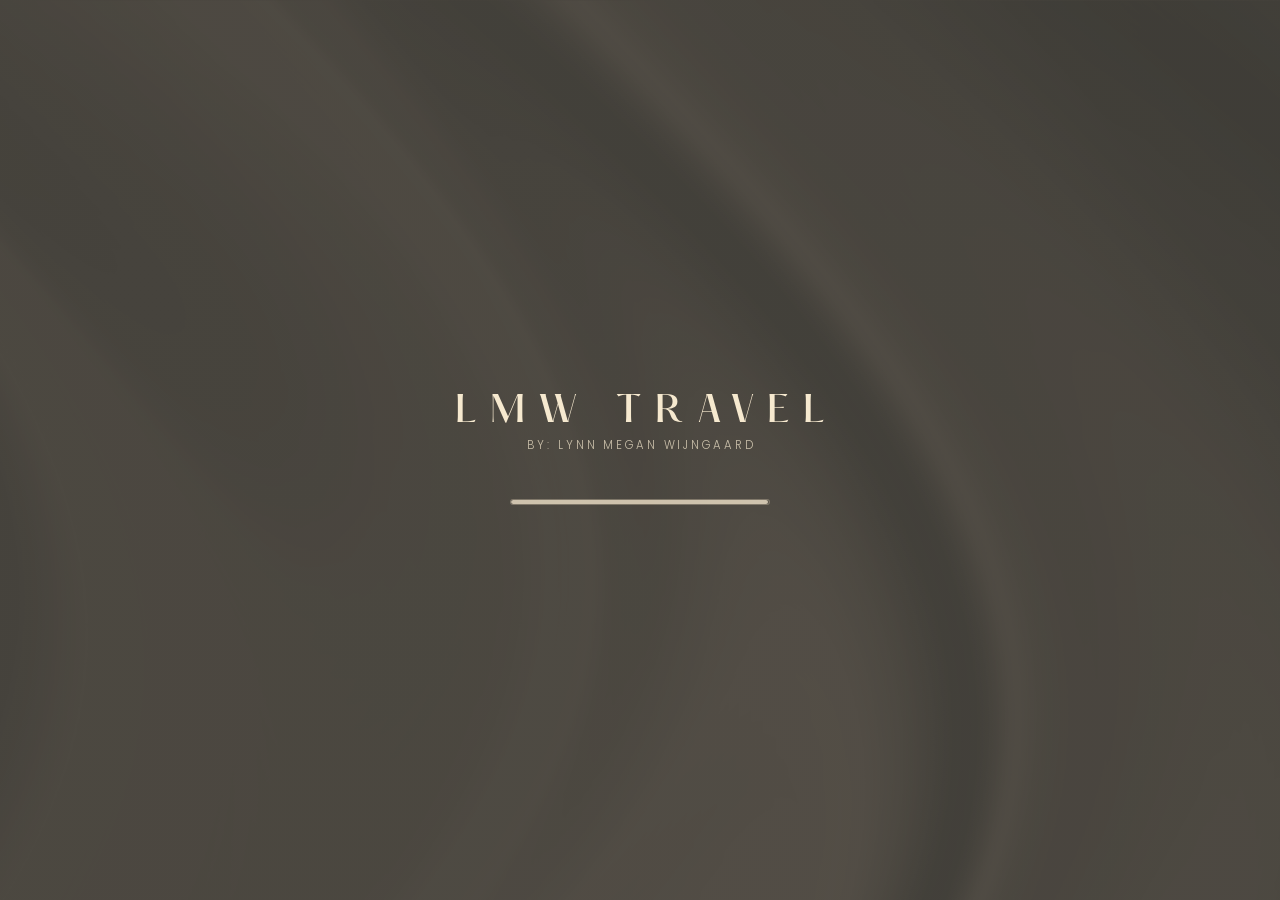
<file: index.html>
<!DOCTYPE html>
<html lang="en">
<head>
  <meta charset="UTF-8">
  <meta name="viewport" content="width=device-width, initial-scale=1.0, viewport-fit=cover">
  <meta name="description" content="Private luxury travel advisor in Portugal and the Algarve, Vale do Lobo, Quinta do Lago, Vilamoura, Portimão, Albufeira. English, Dutch and German clients welcome." data-i18n-attr="content:meta.index.description">
  <title data-i18n="meta.index.title">LMW Travel | Luxury travel agent, Algarve &amp; Portugal</title>

  <!-- Favicons -->
  <link rel="icon" type="image/png" sizes="32x32" href="assets/icons/favicon-32.png">
  <link rel="icon" type="image/png" sizes="16x16" href="assets/icons/favicon-16.png">
  <link rel="apple-touch-icon" sizes="180x180" href="assets/icons/apple-touch-icon.png">

  <!-- Social preview (Open Graph / Twitter) -->
  <meta property="og:site_name" content="LMW Travel">
  <meta property="og:locale" content="en_GB">
  <meta property="og:locale:alternate" content="de_DE">
  <meta property="og:locale:alternate" content="nl_NL">
  <meta property="og:type" content="website">
  <meta property="og:title" content="LMW Travel | Luxury travel agent, Algarve &amp; Portugal" data-i18n-attr="content:meta.index.title">
  <meta property="og:description" content="Private luxury travel advisor in Portugal and the Algarve, Vale do Lobo, Quinta do Lago, Vilamoura, Portimão, Albufeira. English, Dutch and German clients welcome." data-i18n-attr="content:meta.index.description">
  <meta property="og:url" content="https://lmwtravel.com/">
  <meta property="og:image" content="https://lmwtravel.com/assets/icons/og-image.png">
  <meta property="og:image:width" content="1200">
  <meta property="og:image:height" content="630">
  <meta name="twitter:card" content="summary_large_image">
  <meta name="twitter:title" content="LMW Travel | Luxury travel agent, Algarve &amp; Portugal" data-i18n-attr="content:meta.index.title">
  <meta name="twitter:description" content="Private luxury travel advisor in Portugal and the Algarve, Vale do Lobo, Quinta do Lago, Vilamoura, Portimão, Albufeira. English, Dutch and German clients welcome." data-i18n-attr="content:meta.index.description">
  <meta name="twitter:image" content="https://lmwtravel.com/assets/icons/og-image.png">
  <link rel="canonical" href="https://lmwtravel.com/">
  <link rel="alternate" hreflang="en" href="https://lmwtravel.com/">
  <link rel="alternate" hreflang="en-GB" href="https://lmwtravel.com/">
  <link rel="alternate" hreflang="de" href="https://lmwtravel.com/">
  <link rel="alternate" hreflang="nl" href="https://lmwtravel.com/">
  <link rel="alternate" hreflang="x-default" href="https://lmwtravel.com/">

  <script type="application/ld+json">
  {"@context":"https://schema.org","@graph":[{"@type":"TravelAgency","@id":"https://lmwtravel.com/#travelagency","name":"LMW Travel","url":"https://lmwtravel.com/","email":"lynn@lmwtravel.com","telephone":"+351913564962","logo":"https://lmwtravel.com/assets/icons/android-chrome-512.png","image":"https://lmwtravel.com/assets/icons/og-image.png","description":"Private luxury travel advisor and travel agent serving Portugal, the Algarve, and international clients in English, Dutch, and German.","address":{"@type":"PostalAddress","addressCountry":"PT","addressRegion":"Faro","addressLocality":"Algarve"},"areaServed":[{"@type":"AdministrativeArea","name":"Algarve"},{"@type":"Country","name":"Portugal"},{"@type":"City","name":"Vale do Lobo"},{"@type":"City","name":"Quinta do Lago"},{"@type":"City","name":"Vilamoura"},{"@type":"City","name":"Quarteira"},{"@type":"City","name":"Albufeira"},{"@type":"City","name":"Portimão"},{"@type":"City","name":"Lagos"}],"sameAs":["https://www.instagram.com/lynn_lmwtravel/","https://www.linkedin.com/in/lynn-megan-wijngaard-82597711a/"]},{"@type":"WebSite","@id":"https://lmwtravel.com/#website","url":"https://lmwtravel.com/","name":"LMW Travel","publisher":{"@id":"https://lmwtravel.com/#travelagency"},"inLanguage":["en-GB","de","nl"]}]}
  </script>

  <!-- Stylesheets (order matters) -->
  <link rel="stylesheet" href="css/reset.css">
  <link rel="stylesheet" href="css/variables.css">
  <link rel="stylesheet" href="css/typography.css">
  <link rel="stylesheet" href="css/animations.css">
  <link rel="stylesheet" href="css/loader.css">
  <link rel="stylesheet" href="css/header.css">
  <link rel="stylesheet" href="css/nav-overlay.css">
  <link rel="stylesheet" href="css/hero.css">
  <link rel="stylesheet" href="css/explore.css">

  <!-- Preconnect for Google Fonts performance -->
  <link rel="preconnect" href="https://fonts.googleapis.com">
  <link rel="preconnect" href="https://fonts.gstatic.com" crossorigin>

  <!-- Fallback: show hero + header immediately and hide loader if JS is disabled -->
  <noscript><style>.hero{opacity:1!important}.header{visibility:visible!important}.loader{display:none!important}body[data-explore-default-open] .explore-gallery{opacity:1!important;visibility:visible!important;pointer-events:auto!important;transform:none!important}body[data-explore-default-open].explore-active .explore-card{opacity:1!important;transform:none!important}body[data-explore-default-open] .explore-gallery__indicators,body[data-explore-default-open] .explore-gallery__tagline,body[data-explore-default-open] .explore-gallery__socials{opacity:1!important;transform:none!important}.header__notch-wrap,.header__contact,.header__notch,.hamburger{opacity:1!important;transform:none!important;animation:none!important}</style></noscript>

  <script src="js/i18n.js" defer></script>
</head>
<body class="explore-active" data-explore-default-open>

  <!-- Full-viewport backdrop: same image as explore; stays fixed while loader UI exits and gallery enters -->
  <div class="page-backdrop" aria-hidden="true"></div>

  <!-- ======== Loading Screen ======== -->
  <div class="loader" id="loader" aria-live="polite" aria-label="Loading" data-i18n-attr="aria-label:a11y.loading">
    <div class="loader__curtain">
      <div class="loader__content">
        <span class="loader__title" data-i18n="common.brand">LMW Travel</span>
        <span class="loader__subtitle" data-i18n="common.byLine">By: Lynn Megan Wijngaard</span>
        <div class="loader__bar-wrap">
          <div class="loader__bar-fill" id="loader-bar"></div>
        </div>
      </div>
    </div>
  </div>

  <!-- ======== Header ======== -->
  <header class="header" role="banner">

    <!-- SVG continuous notch outline (drawn by JS) -->
    <div class="header__notch-wrap" aria-hidden="true">
      <svg class="header__notch-svg" preserveAspectRatio="none" xmlns="http://www.w3.org/2000/svg">
        <path class="header__notch-path"/>
      </svg>
    </div>

    <div class="header__notch-center">
      <a href="#" class="header__notch" data-open-explore aria-label="LMW Travel, home" data-i18n-attr="aria-label:a11y.home">
        <span class="header__notch-label">LMW TRAVEL</span>
      </a>
    </div>

    <!-- Top bar: flex row — left | right (logo centered via header__notch-center) -->
    <div class="header__bar">

      <a href="contact.html" class="header__contact" aria-label="Get in touch with Lynn" data-i18n-attr="aria-label:nav.getInTouch">
        <svg class="header__contact-icon" aria-hidden="true" viewBox="0 0 24 24" fill="none" stroke="currentColor" stroke-width="1.5" stroke-linecap="round" stroke-linejoin="round">
          <rect x="2" y="4" width="20" height="16" rx="2"/>
          <path d="M22 4L12 13 2 4"/>
        </svg>
        <span class="header__contact-label" data-i18n="nav.contact">Contact</span>
      </a>

      <button
        class="hamburger"
        type="button"
        aria-label="Open navigation"
        aria-expanded="false"
        aria-controls="nav-overlay"
        data-i18n-attr="aria-label:a11y.openNav"
      >
        <span class="hamburger__line" aria-hidden="true"></span>
        <span class="hamburger__line" aria-hidden="true"></span>
      </button>

    </div>

  </header>

  <!-- ======== Navigation Overlay ======== -->
  <div class="nav-overlay" id="nav-overlay" hidden role="dialog" aria-modal="true" aria-label="Navigation menu" data-i18n-attr="aria-label:a11y.navDialog">

    <!-- Left Panel — contact info -->
    <div class="nav-overlay__panel nav-overlay__panel--left">
      <div class="nav-overlay__inner">
        <div class="nav-overlay__brand-block">
          <span class="nav-overlay__logo-title" data-i18n="common.brand">LMW Travel</span>
          <span class="nav-overlay__logo-subtitle" data-i18n="common.byLine">By: Lynn Megan Wijngaard</span>
        </div>
        <div class="nav-overlay__contact-block">
          <h3 class="nav-overlay__contact-heading" data-i18n="nav.getInTouchHeading">Get in Touch</h3>
          <p class="nav-overlay__contact-name">Lynn Megan Wijngaard</p>
          <a href="mailto:lynn@lmwtravel.com" class="nav-overlay__contact-link">lynn@lmwtravel.com</a>
          <a href="tel:+351913564962" class="nav-overlay__contact-link">+351 913 564 962</a>
        </div>
        <div class="nav-overlay__social-block">
          <a href="https://www.instagram.com/lynn_lmwtravel/" target="_blank" rel="noopener noreferrer" class="nav-overlay__social-link" aria-label="Instagram" data-i18n="social.instagram" data-i18n-attr="aria-label:social.instagram">Instagram</a>
          <a href="https://www.linkedin.com/in/lynn-megan-wijngaard-82597711a/" target="_blank" rel="noopener noreferrer" class="nav-overlay__social-link" aria-label="LinkedIn" data-i18n="social.linkedin" data-i18n-attr="aria-label:social.linkedin">LinkedIn</a>
          <a href="https://wa.me/351913564962?text=Hi%20Lynn%2C%20I%E2%80%99d%20love%20some%20help%20planning%20my%20next%20trip%20%E2%80%94%20looking%20forward%20to%20hearing%20from%20you!" target="_blank" rel="noopener noreferrer" class="nav-overlay__social-link" aria-label="WhatsApp" data-i18n="social.whatsapp" data-i18n-attr="aria-label:social.whatsapp">WhatsApp</a>
        </div>
      </div>
    </div>

    <!-- Center — photo of Lynn (hover swap via JS) -->
    <div class="nav-overlay__photo">
      <img src="assets/images/lynn photo for off canvas menu.jpg" alt="LMW Travel" class="nav-overlay__photo-img nav-overlay__photo-img--active" data-index="0" loading="lazy" decoding="async" data-i18n-attr="alt:common.brand" />
      <img src="assets/images/what i do photo.jpg" alt="What I Do" class="nav-overlay__photo-img" data-index="1" loading="lazy" decoding="async" data-i18n-attr="alt:nav.whatIDo" />
      <img src="assets/images/benefits.jpg" alt="Benefits & Partnerships" class="nav-overlay__photo-img" data-index="2" loading="lazy" decoding="async" data-i18n-attr="alt:nav.benefits" />
      <img src="assets/images/Lynn about me photo.jpg" alt="About Me" class="nav-overlay__photo-img" data-index="3" loading="lazy" decoding="async" data-i18n-attr="alt:nav.about" />
      <img src="assets/images/contact photo.jpg" alt="Contact" class="nav-overlay__photo-img" data-index="4" loading="lazy" decoding="async" data-i18n-attr="alt:nav.contact" />
    </div>

    <!-- Right Panel — navigation + language -->
    <div class="nav-overlay__panel nav-overlay__panel--right">
      <div class="nav-overlay__inner">
        <div class="nav-overlay__brand-block nav-overlay__brand-block--mobile">
          <span class="nav-overlay__logo-title" data-i18n="common.brand">LMW Travel</span>
          <span class="nav-overlay__logo-subtitle" data-i18n="common.byLine">By: Lynn Megan Wijngaard</span>
        </div>
        <nav class="nav-overlay__list" role="navigation" aria-label="Main navigation">
          <a href="about.html" class="nav-overlay__link" data-photo="3" data-i18n="nav.about">About Me</a>
          <a href="whatido.html" class="nav-overlay__link" data-photo="1" data-i18n="nav.whatIDo">What I Do</a>
          <a href="benefits.html" class="nav-overlay__link" data-photo="2" data-i18n="nav.benefits">Benefits &amp; Partnerships</a>
          <a href="contact.html" class="nav-overlay__link" data-photo="4" data-i18n="nav.contact">Contact</a>
        </nav>
      </div>

      <nav class="nav-overlay__social-block nav-overlay__social-block--mobile" aria-label="Social links" data-i18n-attr="aria-label:nav.socialAria">
        <a href="https://www.linkedin.com/in/lynn-megan-wijngaard-82597711a/" target="_blank" rel="noopener noreferrer" class="nav-overlay__social-link" data-i18n="social.linkedin" data-i18n-attr="aria-label:social.linkedin">LinkedIn</a>
        <a href="https://wa.me/351913564962?text=Hi%20Lynn%2C%20I%E2%80%99d%20love%20some%20help%20planning%20my%20next%20trip%20%E2%80%94%20looking%20forward%20to%20hearing%20from%20you!" target="_blank" rel="noopener noreferrer" class="nav-overlay__social-link" data-i18n="social.whatsapp" data-i18n-attr="aria-label:social.whatsapp">WhatsApp</a>
        <a href="https://www.instagram.com/lynn_lmwtravel/" target="_blank" rel="noopener noreferrer" class="nav-overlay__social-link" data-i18n="social.instagram" data-i18n-attr="aria-label:social.instagram">Instagram</a>
      </nav>

      <div class="nav-overlay__lang">
        <button class="nav-overlay__lang-btn nav-overlay__lang-btn--active" data-lang="en">EN</button>
        <button class="nav-overlay__lang-btn" data-lang="de">DE</button>
        <button class="nav-overlay__lang-btn" data-lang="nl">NL</button>
      </div>
    </div>

  </div>

  <!-- ======== Explore Gallery ======== -->
  <div class="explore-gallery" id="explore-gallery" aria-label="Explore our services" data-i18n-attr="aria-label:index.exploreGallery.aria">
    <div class="explore-gallery__center">

      <div class="explore-gallery__track" id="explore-track">

        <!-- Card 1 — About Me -->
        <article class="explore-card" data-card="about">
          <div class="explore-card__body">
            <div class="explore-card__image" style="background-image: url('assets/images/Lynn about me photo.jpg')"></div>
            <div class="explore-card__overlay"></div>
            <span class="explore-card__index">01</span>
            <div class="explore-card__content">
              <h3 class="explore-card__title" data-i18n="index.explore.card.about">About Me</h3>
              <div class="explore-card__line"></div>
              <button class="explore-card__btn" type="button" data-i18n="index.explore.discover">Discover</button>
            </div>
          </div>
        </article>

        <!-- Card 2 — What I Do -->
        <article class="explore-card" data-card="services">
          <div class="explore-card__body">
            <div class="explore-card__image" style="background-image: url('assets/images/what i do photo.jpg')"></div>
            <div class="explore-card__overlay"></div>
            <span class="explore-card__index">02</span>
            <div class="explore-card__content">
              <h3 class="explore-card__title" data-i18n="index.explore.card.whatido">What I Do</h3>
              <div class="explore-card__line"></div>
              <button class="explore-card__btn" type="button" data-i18n="index.explore.discover">Discover</button>
            </div>
          </div>
        </article>

        <!-- Card 3 — Benefits & Partnerships -->
        <article class="explore-card" data-card="benefits">
          <div class="explore-card__body">
            <div class="explore-card__image" style="background-image: url('assets/images/benefits.jpg')"></div>
            <div class="explore-card__overlay"></div>
            <span class="explore-card__index">03</span>
            <div class="explore-card__content">
              <h3 class="explore-card__title" data-i18n="index.explore.card.benefits">Benefits &amp; Partnerships</h3>
              <div class="explore-card__line"></div>
              <button class="explore-card__btn" type="button" data-i18n="index.explore.discover">Discover</button>
            </div>
          </div>
        </article>

        <!-- Card 4 — Contact -->
        <article class="explore-card" data-card="contact">
          <div class="explore-card__body">
            <div class="explore-card__image" style="background-image: url('assets/images/contact photo.jpg')"></div>
            <div class="explore-card__overlay"></div>
            <span class="explore-card__index">04</span>
            <div class="explore-card__content">
              <h3 class="explore-card__title" data-i18n="index.explore.card.contact">Contact</h3>
              <div class="explore-card__line"></div>
              <button class="explore-card__btn" type="button" data-i18n="index.explore.discover">Discover</button>
            </div>
          </div>
        </article>

      </div>

      <div class="explore-gallery__indicators" id="explore-indicators" aria-hidden="true">
        <span class="explore-gallery__indicator explore-gallery__indicator--active"></span>
        <span class="explore-gallery__indicator"></span>
        <span class="explore-gallery__indicator"></span>
        <span class="explore-gallery__indicator"></span>
      </div>

    </div>

    <div class="explore-gallery__footer">
      <p class="explore-gallery__tagline" data-i18n="index.explore.tagline">Your Luxury Travel Advisor</p>

      <nav class="explore-gallery__socials" aria-label="Social links" data-i18n-attr="aria-label:index.explore.socialsAria">
        <a href="https://www.linkedin.com/in/lynn-megan-wijngaard-82597711a/" target="_blank" rel="noopener noreferrer" class="explore-gallery__social-link" data-i18n="social.linkedin">LinkedIn</a>
        <span class="explore-gallery__social-sep" aria-hidden="true">·</span>
        <a href="https://wa.me/351913564962?text=Hi%20Lynn%2C%20I%E2%80%99d%20love%20some%20help%20planning%20my%20next%20trip%20%E2%80%94%20looking%20forward%20to%20hearing%20from%20you!" target="_blank" rel="noopener noreferrer" class="explore-gallery__social-link" data-i18n="social.whatsapp">WhatsApp</a>
        <span class="explore-gallery__social-sep" aria-hidden="true">·</span>
        <a href="https://www.instagram.com/lynn_lmwtravel/" target="_blank" rel="noopener noreferrer" class="explore-gallery__social-link" data-i18n="social.instagram">Instagram</a>
      </nav>
    </div>
  </div>

  <!-- ======== Main Content ======== -->
  <main></main>

  <!-- Scripts (deferred) -->
  <script src="js/loader.js"></script>
  <script src="js/nav.js" defer></script>
  <script src="js/explore.js" defer></script>

</body>
</html>
</file>
<file: css/variables.css>
/* ==========================================================================
   LMW Travel — CSS Custom Properties
   ========================================================================== */

:root {
  /* ---- Colors ---- */
  --color-stone: #726959;
  --color-cream: #f6e9cf;
  --color-ink: #1a1713;

  /* Stone glazes */
  --color-stone-55: rgba(114, 105, 89, 0.55);
  --color-stone-65: rgba(114, 105, 89, 0.65);
  --color-stone-75: rgba(114, 105, 89, 0.75);
  --color-stone-30: rgba(114, 105, 89, 0.3);
  --color-stone-35: rgba(114, 105, 89, 0.35);

  /* Cream UI */
  --color-cream-75: rgba(246, 233, 207, 0.75);
  --color-cream-72: rgba(246, 233, 207, 0.72);
  --color-cream-40: rgba(246, 233, 207, 0.4);
  --color-cream-20: rgba(246, 233, 207, 0.2);
  --color-cream-12: rgba(246, 233, 207, 0.12);

  /* Ink overlays */
  --color-ink-55: rgba(26, 23, 19, 0.55);
  --color-ink-72: rgba(26, 23, 19, 0.72);
  --color-ink-97: rgba(26, 23, 19, 0.97);

  /* ---- Typography ---- */
  --font-display: 'Cormorant Garamond', serif;
  --font-brand: 'PP Hatton', 'Cormorant Garamond', serif;
  --font-ui: 'Jost', sans-serif;

  --text-hero: clamp(3.2rem, 9vw, 8rem);
  --text-sub: clamp(0.85rem, 2vw, 1.1rem);
  --text-nav: clamp(0.7rem, 1.5vw, 0.85rem);
  --text-caption: clamp(0.65rem, 1.2vw, 0.75rem);

  --tracking-display: 0.02em;
  --tracking-wide: 0.18em;
  --tracking-ultra: 0.3em;

  /* ---- Spacing ---- */
  --space-xs: 0.5rem;
  --space-sm: 1rem;
  --space-md: 1.5rem;
  --space-lg: 2.5rem;
  --space-xl: 4rem;
  --space-2xl: 6rem;

  --header-height: 70px;
  --header-height-mobile: 56px;

  --notch-width: 240px;
  --notch-width-mobile: 175px;
  --notch-height: 64px;
  --notch-height-mobile: 52px;

  --rail-weight: 5px;

  --btn-height: 34px;
  --btn-height-desktop: 38px;

  --btn-radius: 6px;
  --btn-bg: rgba(114, 105, 89, 0.3);
  --btn-bg-hover: rgba(114, 105, 89, 0.5);
  --btn-border: rgba(246, 233, 207, 0.25);

  /* ---- Easings ---- */
  --ease-luxury: cubic-bezier(0.25, 0.46, 0.45, 0.94);
  --ease-entrance: cubic-bezier(0.16, 1, 0.3, 1);
  --ease-exit: cubic-bezier(0.55, 0, 1, 0.45);

  /* ---- Durations ---- */
  --dur-fast: 0.25s;
  --dur-mid: 0.5s;
  --dur-slow: 0.9s;
  --dur-cinematic: 1.4s;

  /* ---- Staggered Hero Entrance Delays ---- */
  --delay-line1: 0.8s;
  --delay-line2: 1.1s;
  --delay-cta: 1.8s;

  /* Breakpoints (documented; media queries cannot reliably use var()) */
  --bp-tablet: 768px;
  --bp-desktop: 1024px;
  --bp-wide: 1440px;
}
</file>
<file: css/typography.css>
/* ==========================================================================
   LMW Travel — Typography: Font Imports & Type Scale
   ========================================================================== */

@import url('https://fonts.googleapis.com/css2?family=Jost:wght@300;400&family=Poppins:wght@300;400&display=swap');

@font-face {
  font-family: 'PP Hatton';
  src: url('../assets/fonts/pp-hatton-medium-500.otf') format('opentype');
  font-weight: 500;
  font-style: normal;
  font-display: swap;
}

body {
  font-family: var(--font-ui);
  font-weight: 300;
  color: var(--color-cream);
}

.t-display {
  font-family: var(--font-display);
  font-style: italic;
  font-weight: 400;
  letter-spacing: var(--tracking-display);
}

.t-ui {
  font-family: var(--font-ui);
  font-weight: 300;
  text-transform: uppercase;
  letter-spacing: var(--tracking-ultra);
}

.t-caption {
  font-family: var(--font-ui);
  font-weight: 300;
  font-size: var(--text-caption);
  text-transform: uppercase;
  letter-spacing: var(--tracking-ultra);
}
</file>
<file: css/animations.css>
/* ==========================================================================
   LMW Travel — Keyframes, Transitions, Entrance Animations
   ========================================================================== */

/* ---- Ken Burns — slow breathing scale ---- */

@keyframes kenBurns {
  0% {
    transform: scale(1);
  }
  100% {
    transform: scale(1.06);
  }
}

/* ---- Fade + Slide Up — hero text entrance ---- */

@keyframes fadeSlideUp {
  0% {
    opacity: 0;
    transform: translateX(var(--fade-x, 0)) translateY(24px);
  }
  100% {
    opacity: 1;
    transform: translateX(var(--fade-x, 0)) translateY(0);
  }
}

/* ---- Notch Drop — header notch entrance ---- */

@keyframes notchDrop {
  0% {
    opacity: 0;
    transform: translateY(-100%);
  }
  100% {
    opacity: 1;
    transform: translateY(0);
  }
}

/* ---- Fade In — generic ---- */

@keyframes fadeIn {
  0% {
    opacity: 0;
  }
  100% {
    opacity: 1;
  }
}

/* ---- Reduced Motion ---- */

@media (prefers-reduced-motion: reduce) {
  *,
  *::before,
  *::after {
    animation-duration: 0.01ms !important;
    animation-delay: 0ms !important;
    animation-iteration-count: 1 !important;
    transition-duration: 0.01ms !important;
    transition-delay: 0ms !important;
  }

  .hero {
    opacity: 1 !important;
  }

  .header {
    visibility: visible !important;
  }

  .hero__image {
    transform: scale(1) !important;
  }

  .hero__headline-line,
  .hero__cta {
    opacity: 1 !important;
    transform: none !important;
  }

  .nav-overlay__link {
    opacity: 1 !important;
    transform: none !important;
  }

  .nav-overlay__panel,
  .nav-overlay__photo {
    opacity: 1 !important;
    transform: none !important;
  }

  .header__notch {
    opacity: 1 !important;
    transform: none !important;
  }

  .hamburger,
  .header__contact {
    opacity: 1 !important;
  }

  .about-hero__image,
  .about-hero__overlay,
  .contact-hero__image,
  .contact-hero__overlay,
  .wid-hero__image,
  .wid-hero__overlay,
  .benefits-hero__image,
  .benefits-hero__overlay {
    opacity: 1 !important;
  }
}
</file>
<file: css/loader.css>
/* ==========================================================================
   LMW Travel — Loading Screen
   Full-viewport loader with branded logo, progress bar, and smooth reveal.
   ========================================================================== */

/* ---- Shared backdrop (index): continuous with explore gallery bg ---- */

.page-backdrop {
  position: fixed;
  inset: 0;
  z-index: 0;
  pointer-events: none;
  background:
    linear-gradient(
      rgba(26, 23, 19, 0.30),
      rgba(26, 23, 19, 0.30)
    ),
    url('../assets/images/background off canvas mnue 2.png');
  background-size: cover;
  background-position: center;
  background-repeat: no-repeat;
}

/* ---- Loader Shell ---- */

.loader {
  position: fixed;
  inset: 0;
  z-index: 9999;
  pointer-events: none;
}

/* ---- Curtain (centers loader UI; bg lives on .page-backdrop so it stays fixed) ---- */

.loader__curtain {
  position: absolute;
  inset: 0;
  display: flex;
  flex-direction: column;
  justify-content: center;
  align-items: center;
  background: transparent;
  overflow: hidden;
  pointer-events: auto;
}

/* ---- Centered Content ---- */

.loader__content {
  position: relative;
  z-index: 1;
  display: flex;
  flex-direction: column;
  align-items: center;
  gap: 0.6rem;
}

/* ---- Logo Title ---- */

.loader__title {
  font-family: var(--font-brand);
  font-weight: 500;
  font-size: 1.8rem;
  letter-spacing: 0.4em;
  text-indent: 0.4em;
  text-transform: uppercase;
  color: var(--color-cream);
  line-height: 1;
  white-space: nowrap;
  opacity: 0;
  transform: translateY(12px);
  animation: loaderFadeUp 0.8s var(--ease-entrance) 0.15s forwards;
}

@media (min-width: 768px) {
  .loader__title {
    font-size: 2rem;
  }
}

@media (min-width: 1024px) {
  .loader__title {
    font-size: 2.2rem;
  }
}

/* ---- Subtitle ---- */

.loader__subtitle {
  font-family: 'Poppins', sans-serif;
  font-weight: 300;
  font-size: 0.6rem;
  letter-spacing: 0.25em;
  text-indent: 0.25em;
  text-transform: uppercase;
  color: var(--color-cream-75);
  line-height: 1;
  white-space: nowrap;
  opacity: 0;
  transform: translateY(10px);
  animation: loaderFadeUp 0.8s var(--ease-entrance) 0.3s forwards;
}

@media (min-width: 768px) {
  .loader__subtitle {
    font-size: 0.65rem;
  }
}

@media (min-width: 1024px) {
  .loader__subtitle {
    font-size: 0.72rem;
  }
}

/* ---- Progress Bar Container ---- */

.loader__bar-wrap {
  position: relative;
  width: clamp(140px, 40vw, 220px);
  height: 6px;
  margin-top: 2rem;
  background: var(--btn-bg);
  border: 1px solid var(--btn-border);
  border-radius: var(--btn-radius);
  overflow: hidden;
  opacity: 0;
  animation: loaderFadeUp 0.6s var(--ease-entrance) 0.15s forwards;
}

@supports (backdrop-filter: blur(1px)) {
  .loader__bar-wrap {
    backdrop-filter: blur(12px) saturate(140%);
    -webkit-backdrop-filter: blur(12px) saturate(140%);
  }
}

@media (min-width: 768px) {
  .loader__bar-wrap {
    width: clamp(180px, 28vw, 260px);
    margin-top: 2.4rem;
  }
}

/* ---- Progress Bar Fill ---- */

.loader__bar-fill {
  position: absolute;
  top: 0;
  left: 0;
  height: 100%;
  width: 0%;
  background: var(--color-cream-75);
  border-radius: inherit;
  transition: width 0.3s var(--ease-luxury);
}

/* ---- Loader Exit Animation ---- */

.loader--leaving {
  pointer-events: none;
}

.loader--leaving .loader__content {
  animation: loaderContentLift 0.7s cubic-bezier(0.45, 0, 0.15, 1) forwards;
}

/* ---- Keyframes ---- */

@keyframes loaderFadeUp {
  0% {
    opacity: 0;
    transform: translateY(12px);
  }
  100% {
    opacity: 1;
    transform: translateY(0);
  }
}

@keyframes loaderContentLift {
  0% {
    opacity: 1;
    transform: translateY(0);
  }
  100% {
    opacity: 0;
    transform: translateY(-30px);
  }
}

/* ---- Reduced Motion ---- */

@media (prefers-reduced-motion: reduce) {
  .loader__title,
  .loader__subtitle,
  .loader__bar-wrap {
    animation: none !important;
    opacity: 1 !important;
    transform: none !important;
  }

  .loader--leaving .loader__content {
    animation-duration: 0.01ms !important;
  }

}

/* ---- Hidden state (after removal) ---- */

.loader--done {
  display: none;
}
</file>
<file: css/header.css>
/* ==========================================================================
   LMW Travel — Header
   Flex-based bar: Contact (left) | Notch (center) | Menu (right)
   Guaranteed no overlap at any viewport width (320px → 2560px+).
   ========================================================================== */

/* ---- Header Shell ---- */

.header {
  position: fixed;
  top: 0;
  left: 0;
  width: 100%;
  z-index: 200;
  pointer-events: none;
  visibility: hidden;
}

.header--ready {
  visibility: visible;
}

/* ---- Top Bar — flex row ---- */

.header__bar {
  position: relative;
  display: flex;
  align-items: flex-start;
  justify-content: space-between;
  width: 100%;
  padding: 0 var(--space-sm);
  pointer-events: none;
}

@media (min-width: 768px) {
  .header__bar {
    padding: 0 var(--space-md);
  }
}

@media (min-width: 1024px) {
  .header__bar {
    padding: 0 var(--space-xl);
  }
}

@media (min-width: 1440px) {
  .header__bar {
    padding: 0 var(--space-2xl);
  }
}

/* ---- SVG — solid top rail + notch (one filled shape) ---- */

.header__notch-wrap {
  position: fixed;
  top: 0;
  left: 0;
  width: 100%;
  height: var(--notch-height-mobile);
  pointer-events: none;
  z-index: 109;
  opacity: 0;
  animation: none;
}

/* Run only after reveal (fixes loader pages where animations finished while hidden) */
.header--ready .header__notch-wrap {
  animation: fadeIn 0.62s var(--ease-entrance) 0.06s forwards;
}

@media (min-width: 1024px) {
  .header__notch-wrap {
    height: var(--notch-height);
  }
}

.header__notch-svg {
  position: absolute;
  top: 0;
  left: 0;
  width: 100%;
  height: 100%;
  overflow: visible;
}

.header__notch-path {
  fill: var(--color-stone);
  stroke: none;
}

/* ---- Contact Button (left slot) ---- */

.header__contact {
  flex-shrink: 0;
  display: flex;
  align-items: center;
  justify-content: center;
  height: var(--btn-height);
  margin-top: calc(var(--notch-height-mobile) - var(--btn-height));
  padding: 0 0.7em;
  pointer-events: auto;
  -webkit-tap-highlight-color: transparent;
  text-decoration: none;
  background: var(--btn-bg);
  border: 1px solid var(--btn-border);
  border-radius: var(--btn-radius);
  transition: background var(--dur-fast) var(--ease-luxury),
              border-color var(--dur-fast) var(--ease-luxury);
  opacity: 0;
  animation: none;
}

.header--ready .header__contact {
  animation: fadeIn 0.72s var(--ease-entrance) 0.2s forwards;
}

@supports (backdrop-filter: blur(1px)) {
  .header__contact {
    backdrop-filter: blur(12px) saturate(140%);
    -webkit-backdrop-filter: blur(12px) saturate(140%);
  }
}

@media (min-width: 768px) {
  .header__contact {
    padding: 0 1em;
  }
}

@media (min-width: 1024px) {
  .header__contact {
    height: var(--btn-height-desktop);
    margin-top: calc(var(--notch-height) - var(--btn-height-desktop));
    padding: 0 1.3em;
  }
}

@media (hover: hover) {
  .header__contact:hover {
    background: var(--btn-bg-hover);
    border-color: rgba(246, 233, 207, 0.45);
  }
}

.header__contact-icon {
  width: 18px;
  height: 18px;
  color: var(--color-cream);
}

@media (min-width: 768px) {
  .header__contact-icon {
    display: none;
  }
}

.header__contact-label {
  font-family: var(--font-brand);
  font-weight: 500;
  font-size: 0.62rem;
  text-transform: uppercase;
  letter-spacing: 0.12em;
  text-indent: 0.12em;
  color: var(--color-cream);
  white-space: nowrap;
  line-height: 1;
  display: none;
}

@media (min-width: 768px) {
  .header__contact-label {
    display: block;
    font-size: 0.72rem;
    letter-spacing: 0.14em;
    text-indent: 0.14em;
  }
}

@media (min-width: 1024px) {
  .header__contact-label {
    font-size: 0.82rem;
  }
}

/* ---- Logo notch: full-width flex row centers the link (no translateX-50%) ----
   Horizontal centering uses flexbox on a fixed full-bleed shell so we never
   depend on transform + left:50%, which can fail on first paint in some browsers.
   ---- */

.header__notch-center {
  position: fixed;
  top: 0;
  left: 0;
  right: 0;
  width: 100%;
  height: var(--notch-height-mobile);
  display: flex;
  justify-content: center;
  align-items: flex-start;
  z-index: 110;
  pointer-events: none;
}

@media (min-width: 1024px) {
  .header__notch-center {
    height: var(--notch-height);
  }
}

.header__notch {
  position: relative;
  display: flex;
  align-items: center;
  justify-content: center;
  width: clamp(150px, 42vw, var(--notch-width-mobile));
  height: var(--notch-height-mobile);
  pointer-events: auto;
  -webkit-tap-highlight-color: transparent;
  text-decoration: none;
  background: none;
  opacity: 0;
  transform: translateY(-100%);
  animation: none;
}

.header--ready .header__notch {
  animation: notchDrop 1.05s var(--ease-entrance) 0.12s forwards;
}

@media (min-width: 1024px) {
  .header__notch {
    width: var(--notch-width);
    height: var(--notch-height);
  }
}

.header__notch-label {
  font-family: var(--font-brand);
  font-style: normal;
  font-weight: 500;
  font-size: 0.78rem;
  letter-spacing: 0.4em;
  text-indent: 0.4em;
  color: var(--color-cream);
  white-space: nowrap;
  line-height: 1;
  padding-top: var(--rail-weight);
  text-transform: uppercase;
}

@media (min-width: 768px) {
  .header__notch-label {
    font-size: 0.85rem;
  }
}

@media (min-width: 1024px) {
  .header__notch-label {
    font-size: 1.05rem;
  }
}

/* ---- Menu Button (right slot) ---- */

.hamburger {
  flex-shrink: 0;
  display: flex;
  flex-direction: column;
  align-items: center;
  justify-content: center;
  gap: 5px;
  width: 44px;
  height: var(--btn-height);
  margin-top: calc(var(--notch-height-mobile) - var(--btn-height));
  pointer-events: auto;
  -webkit-tap-highlight-color: transparent;
  background: var(--btn-bg);
  border: 1px solid var(--btn-border);
  border-radius: var(--btn-radius);
  transition: background var(--dur-fast) var(--ease-luxury),
              border-color var(--dur-fast) var(--ease-luxury);
  opacity: 0;
  animation: none;
}

.header--ready .hamburger {
  animation: fadeIn 0.72s var(--ease-entrance) 0.28s forwards;
}

@supports (backdrop-filter: blur(1px)) {
  .hamburger {
    backdrop-filter: blur(12px) saturate(140%);
    -webkit-backdrop-filter: blur(12px) saturate(140%);
  }
}

@media (min-width: 1024px) {
  .hamburger {
    width: 56px;
    height: var(--btn-height-desktop);
    margin-top: calc(var(--notch-height) - var(--btn-height-desktop));
    gap: 6px;
  }
}

@media (hover: hover) {
  .hamburger:hover {
    background: var(--btn-bg-hover);
    border-color: rgba(246, 233, 207, 0.45);
  }
}

.hamburger__line {
  display: block;
  width: 18px;
  height: 1px;
  background: var(--color-cream);
  transition: transform var(--dur-fast) var(--ease-luxury),
              opacity var(--dur-fast) var(--ease-luxury);
}

@media (min-width: 1024px) {
  .hamburger__line {
    width: 20px;
  }
}

.hamburger--active .hamburger__line:first-child {
  transform: translateY(3px) rotate(45deg);
}

.hamburger--active .hamburger__line:last-child {
  transform: translateY(-3px) rotate(-45deg);
}

/* ---- Lock final state after entrance animation, enable transitions ---- */

.header__notch-wrap.anim-done,
.header__contact.anim-done,
.hamburger.anim-done {
  animation: none !important;
  opacity: 1;
}

.header__notch.anim-done {
  animation: none !important;
  opacity: 1;
  transform: none;
}

/* ---- Slide header chrome off-screen when menu is open ---- */

.header__notch-wrap,
.header__contact,
.header__notch-center {
  transition: transform 0.6s var(--ease-entrance) 0.25s,
              opacity 0.6s var(--ease-entrance) 0.25s;
}

.header--menu-open .header__notch-wrap,
.header--menu-open .header__contact,
.header--menu-open .header__notch-center {
  transform: translateY(calc(-1 * var(--notch-height-mobile) - 20px));
  opacity: 0;
  pointer-events: none;
  transition: transform 0.3s var(--ease-exit),
              opacity 0.3s var(--ease-exit);
}

@media (min-width: 1024px) {
  .header--menu-open .header__notch-wrap,
  .header--menu-open .header__contact,
  .header--menu-open .header__notch-center {
    transform: translateY(calc(-1 * var(--notch-height) - 20px));
  }
}

/* ---- Slide header off-screen when a card is expanded fullscreen ---- */

.header--card-expanded .header__notch-wrap,
.header--card-expanded .header__contact,
.header--card-expanded .header__notch-center {
  transform: translateY(calc(-1 * var(--notch-height-mobile) - 20px));
  opacity: 0;
  pointer-events: none;
  transition: transform 0.4s var(--ease-exit),
              opacity 0.4s var(--ease-exit);
}

@media (min-width: 1024px) {
  .header--card-expanded .header__notch-wrap,
  .header--card-expanded .header__contact,
  .header--card-expanded .header__notch-center {
    transform: translateY(calc(-1 * var(--notch-height) - 20px));
  }
}

.header--menu-open .header__notch,
.header--card-expanded .header__notch {
  pointer-events: none;
}
</file>
<file: css/nav-overlay.css>
/* ==========================================================================
   LMW Travel — Navigation Overlay
   Desktop: two panels + centered photo, full-width layout
   Mobile: full-screen immersive menu
   ========================================================================== */

/* ---- Overlay Shell ---- */

.nav-overlay {
  position: fixed;
  inset: 0;
  z-index: 105;
  opacity: 0;
  visibility: hidden;
  pointer-events: none;
  transition: opacity 0.8s var(--ease-luxury),
              visibility 0.8s var(--ease-luxury);
}

.nav-overlay--open {
  opacity: 1;
  visibility: visible;
  pointer-events: auto;
}

.nav-overlay:not(.nav-overlay--open) {
  transition: opacity 0.5s var(--ease-exit),
              visibility 0.5s var(--ease-exit);
}

/* ============================================================
   MOBILE FIRST — full-screen immersive menu
   ============================================================ */

.nav-overlay__panel--left {
  display: none;
}

.nav-overlay__photo {
  display: none;
}

.nav-overlay__panel--right {
  position: absolute;
  inset: 0;
  display: flex;
  flex-direction: column;
  justify-content: center;
  align-items: center;
  text-align: center;
  padding: 0 var(--space-lg);
  background-color: var(--color-stone);
  background-image: url('../assets/images/background off canvas mnue 2.png');
  background-size: cover;
  background-position: center;
  color: var(--color-cream);
  overflow-y: auto;
}

/* ---- Inner wrapper ---- */

.nav-overlay__inner {
  display: flex;
  flex-direction: column;
  justify-content: center;
  align-items: inherit;
  text-align: inherit;
  width: 100%;
}

/* ---- Mobile brand block (above nav links, hidden on desktop) ---- */

.nav-overlay__brand-block--mobile {
  margin-bottom: var(--space-xl);
}

@media (min-width: 1024px) {
  .nav-overlay__brand-block.nav-overlay__brand-block--mobile {
    display: none;
  }
}

.nav-overlay--open .nav-overlay__brand-block--mobile {
  opacity: 1;
  transform: translate(0);
  transition-delay: 0.1s;
}

/* ============================================================
   MOBILE NAV LINKS — large, centered, filling the screen
   ============================================================ */

.nav-overlay__link {
  font-family: var(--font-brand);
  font-weight: 500;
  color: var(--color-cream);
  text-decoration: none;
  display: block;
  opacity: 0;
  transform: translateY(30px);
  transition: opacity 0.5s var(--ease-entrance),
              transform 0.5s var(--ease-entrance);
  font-size: clamp(2rem, 8.5vw, 3rem);
  line-height: 1.45;
}

.nav-overlay__list {
  display: flex;
  flex-direction: column;
  gap: 0;
  width: 100%;
}

/* ---- Staggered entrance ---- */

.nav-overlay--open .nav-overlay__link {
  opacity: 1;
  transform: translate(0);
}

.nav-overlay--open .nav-overlay__link:nth-child(1) { transition-delay: 0.2s; }
.nav-overlay--open .nav-overlay__link:nth-child(2) { transition-delay: 0.28s; }
.nav-overlay--open .nav-overlay__link:nth-child(3) { transition-delay: 0.36s; }
.nav-overlay--open .nav-overlay__link:nth-child(4) { transition-delay: 0.44s; }

/* ---- Instant hover dimming ---- */

@media (hover: hover) {
  .nav-overlay__list:hover .nav-overlay__link {
    opacity: 0.35;
    transition: opacity 0.08s ease;
  }

  .nav-overlay__list:hover .nav-overlay__link:hover {
    opacity: 1;
    transition: opacity 0.08s ease;
  }
}

/* ---- Language selector ---- */

.nav-overlay__lang {
  display: flex;
  gap: 1.4rem;
  opacity: 0;
  transform: translateY(10px);
  transition: opacity 0.5s var(--ease-entrance),
              transform 0.5s var(--ease-entrance);
  margin-top: var(--space-md);
  align-self: center;
}

.nav-overlay--open .nav-overlay__lang {
  opacity: 1;
  transform: translate(0);
  transition-delay: 0.45s;
}

@media (max-width: 1023px) {
  .nav-overlay--open .nav-overlay__lang {
    transition-delay: 0.52s;
  }
}

.nav-overlay__lang-btn {
  font-family: var(--font-ui);
  font-weight: 300;
  font-size: 0.85rem;
  text-transform: uppercase;
  letter-spacing: 0.14em;
  color: var(--color-cream-40);
  background: none;
  border: none;
  cursor: pointer;
  padding: 0;
  transition: color 0.15s ease;
}

.nav-overlay__lang-btn--active {
  color: var(--color-cream);
  font-weight: 400;
}

@media (hover: hover) {
  .nav-overlay__lang-btn:hover {
    color: var(--color-cream-75);
  }
}

/* ============================================================
   TABLET (768px) — slightly larger text
   ============================================================ */

@media (min-width: 768px) {
  .nav-overlay__link {
    font-size: clamp(3rem, 7vw, 4rem);
    line-height: 1.5;
  }

  .nav-overlay__panel--right {
    padding: var(--space-xl) var(--space-xl);
  }
}

/* ============================================================
   DESKTOP (1024px) — two panels + centered photo
   ============================================================ */

@media (min-width: 1024px) {
  .nav-overlay {
    --photo-w: 300px;
    --photo-h: 440px;
    --photo-gutter: 56px;
    display: flex;
    flex-direction: row;
  }

  /* Desktop: add breathing room between menu items */
  .nav-overlay__list {
    gap: var(--space-sm);
  }

  /* ---- Left Panel ---- */

  .nav-overlay__panel--left {
    display: flex;
    flex-direction: column;
    justify-content: center;
    align-items: center;
    text-align: center;
    width: 50%;
    flex-shrink: 0;
    padding: var(--space-2xl) var(--space-xl);
    padding-right: calc(var(--photo-w) / 2 + var(--photo-gutter));
    color: var(--color-cream);
    background-color: var(--color-stone);
    background-image: url('../assets/images/background off canvas menu.png');
    background-size: cover;
    background-position: center;
    overflow-y: auto;
  }

  .nav-overlay__panel--left .nav-overlay__inner {
    gap: var(--space-xl);
    max-width: none;
  }

  /* ---- Photo ---- */

  .nav-overlay__photo {
    display: block;
    position: absolute;
    top: 50%;
    left: 50%;
    transform: translate(-50%, -50%);
    width: var(--photo-w);
    height: var(--photo-h);
    z-index: 2;
    pointer-events: none;
    border-radius: clamp(1.25rem, 2.2vw, 2rem);
    overflow: hidden;
  }

  /* ---- Right Panel ---- */

  .nav-overlay__panel--right {
    position: relative;
    width: 50%;
    flex-shrink: 0;
    justify-content: center;
    align-items: flex-start;
    text-align: left;
    padding: var(--space-2xl) var(--space-xl);
    padding-left: calc(var(--photo-w) / 2 + var(--photo-gutter));
    background-color: var(--color-stone);
    background-image: url('../assets/images/background off canvas mnue 2.png');
    background-size: cover;
    background-position: center;
    overflow-y: auto;
    overflow-x: hidden; /* keep long labels inside the panel */
  }

  .nav-overlay__inner {
    max-width: none;
  }

  /* ---- Desktop nav links — large serif ---- */

  .nav-overlay__link {
    /* Slightly smaller max size so long labels wrap inside the right panel */
    font-size: clamp(2.4rem, 3.6vw, 3.8rem);
    line-height: 1.5;
    transform: none; /* don't push text off-screen */
    /* Desktop: keep the hover/click hit-area tight to the text. */
    display: inline-block;
    width: auto;
    align-self: flex-start;
    max-width: 100%;
    white-space: normal;
    overflow-wrap: anywhere; /* allow long items to wrap instead of overflowing */
  }

  /* Tighten line spacing for the wrapped third item ("Benefits & Partnerships") */
  .nav-overlay__list .nav-overlay__link:nth-child(3) {
    line-height: 1.15;
  }

  .nav-overlay--open .nav-overlay__link {
    transform: translate(0);
  }

  /* ---- Language — pinned bottom-right ---- */

  .nav-overlay__lang {
    position: absolute;
    bottom: var(--space-xl);
    right: var(--space-xl);
    margin-top: 0;
    align-self: auto;
    transform: translateX(30px);
  }
}

/* ============================================================
   LARGE DESKTOP (1440px) — even bigger
   ============================================================ */

@media (min-width: 1440px) {
  .nav-overlay {
    --photo-w: 340px;
    --photo-h: 500px;
    --photo-gutter: 64px;
  }

  .nav-overlay__panel--left {
    padding: var(--space-2xl) var(--space-2xl);
    padding-right: calc(var(--photo-w) / 2 + var(--photo-gutter));
  }

  .nav-overlay__panel--right {
    padding: var(--space-2xl) var(--space-2xl);
    padding-left: calc(var(--photo-w) / 2 + var(--photo-gutter));
  }

  .nav-overlay__link {
    font-size: clamp(2.9rem, 3.3vw, 4.2rem);
    line-height: 1.45;
  }

  .nav-overlay__lang {
    bottom: var(--space-2xl);
    right: var(--space-2xl);
  }
}

/* ============================================================
   ULTRA-WIDE (1800px)
   ============================================================ */

@media (min-width: 1800px) {
  .nav-overlay {
    --photo-w: 380px;
    --photo-h: 560px;
    --photo-gutter: 72px;
  }

  .nav-overlay__link {
    font-size: clamp(3.6rem, 3.2vw, 5.2rem);
  }
}

/* ============================================================
   Photo Images — crossfade + subtle zoom animation
   ============================================================ */

.nav-overlay__photo-img {
  position: absolute;
  inset: 0;
  width: 100%;
  height: 100%;
  object-fit: cover;
  opacity: 0;
  transform: scale(1.08);
  transition: opacity 0.5s cubic-bezier(0.4, 0, 0.2, 1),
              transform 0.7s cubic-bezier(0.16, 1, 0.3, 1);
  will-change: opacity, transform;
}

.nav-overlay__photo-img--active {
  opacity: 1;
  transform: scale(1);
}

/* ============================================================
   Content Entrance Animations
   ============================================================ */

/* ---- Left panel content ---- */

.nav-overlay__brand-block,
.nav-overlay__contact-block,
.nav-overlay__social-block {
  opacity: 0;
  transform: translateY(25px);
  transition: opacity 0.5s var(--ease-entrance),
              transform 0.5s var(--ease-entrance);
}

.nav-overlay--open .nav-overlay__brand-block {
  opacity: 1;
  transform: translate(0);
  transition-delay: 0.2s;
}

.nav-overlay--open .nav-overlay__contact-block {
  opacity: 1;
  transform: translate(0);
  transition-delay: 0.3s;
}

.nav-overlay--open .nav-overlay__social-block {
  opacity: 1;
  transform: translate(0);
  transition-delay: 0.4s;
}

@media (min-width: 1024px) {
  .nav-overlay__panel--left .nav-overlay__brand-block,
  .nav-overlay__panel--left .nav-overlay__contact-block,
  .nav-overlay__panel--left .nav-overlay__social-block {
    transform: translateX(-60px);
  }
}

/* ---- Close: slide back out ---- */

.nav-overlay:not(.nav-overlay--open) .nav-overlay__brand-block,
.nav-overlay:not(.nav-overlay--open) .nav-overlay__contact-block,
.nav-overlay:not(.nav-overlay--open) .nav-overlay__social-block,
.nav-overlay:not(.nav-overlay--open) .nav-overlay__lang,
.nav-overlay:not(.nav-overlay--open) .nav-overlay__link {
  transition-delay: 0s !important;
  transition-duration: 0.3s;
  transition-timing-function: var(--ease-exit);
}

.nav-overlay:not(.nav-overlay--open) .nav-overlay__photo-img {
  transition-delay: 0s !important;
  transition-duration: 0.3s;
}

/* ============================================================
   Component Styles
   ============================================================ */

/* ---- Brand Block ---- */

.nav-overlay__brand-block {
  display: flex;
  flex-direction: column;
  align-items: center;
  gap: 0.6rem;
}

.nav-overlay__logo-title {
  font-family: var(--font-brand);
  font-weight: 500;
  font-size: 1.8rem;
  letter-spacing: 0.4em;
  text-indent: 0.4em;
  text-transform: uppercase;
  color: var(--color-cream);
  line-height: 1;
  white-space: nowrap;
}

@media (min-width: 1440px) {
  .nav-overlay__logo-title {
    font-size: 2rem;
  }
}

.nav-overlay__logo-subtitle {
  font-family: 'Poppins', sans-serif;
  font-weight: 300;
  font-size: 0.65rem;
  letter-spacing: 0.25em;
  text-indent: 0.25em;
  text-transform: uppercase;
  color: var(--color-cream-75);
  line-height: 1;
  white-space: nowrap;
}

@media (min-width: 1440px) {
  .nav-overlay__logo-subtitle {
    font-size: 0.72rem;
  }
}

/* ---- Contact Block ---- */

.nav-overlay__contact-block {
  display: flex;
  flex-direction: column;
  align-items: center;
  gap: 0.7rem;
}

.nav-overlay__contact-heading {
  font-family: var(--font-brand);
  font-weight: 500;
  font-size: 1rem;
  text-transform: uppercase;
  letter-spacing: 0.22em;
  text-indent: 0.22em;
  color: var(--color-cream);
  margin-bottom: 0.8rem;
}

@media (min-width: 1440px) {
  .nav-overlay__contact-heading {
    font-size: 1.1rem;
  }
}

.nav-overlay__contact-name {
  font-family: var(--font-ui);
  font-weight: 400;
  font-size: 1.15rem;
  color: var(--color-cream);
}

@media (min-width: 1440px) {
  .nav-overlay__contact-name {
    font-size: 1.25rem;
  }
}

.nav-overlay__contact-link {
  font-family: var(--font-ui);
  font-weight: 300;
  font-size: 1.1rem;
  color: var(--color-cream);
  text-decoration: underline;
  text-underline-offset: 3px;
  text-decoration-color: rgba(246, 233, 207, 0.35);
  transition: text-decoration-color 0.15s ease;
}

@media (min-width: 1440px) {
  .nav-overlay__contact-link {
    font-size: 1.2rem;
  }
}

@media (hover: hover) {
  .nav-overlay__contact-link:hover {
    text-decoration-color: var(--color-cream);
  }
}

/* ---- Social Block ---- */

.nav-overlay__social-block {
  display: flex;
  gap: var(--space-md);
}

.nav-overlay__social-link {
  font-family: var(--font-ui);
  font-weight: 300;
  font-size: 0.85rem;
  text-transform: uppercase;
  letter-spacing: 0.15em;
  color: var(--color-cream);
  text-decoration: none;
  opacity: 0.8;
  transition: opacity 0.15s ease;
}

@media (min-width: 1440px) {
  .nav-overlay__social-link {
    font-size: 0.9rem;
  }
}

@media (hover: hover) {
  .nav-overlay__social-link:hover {
    opacity: 1;
  }
}

/* ---- Mobile-only social row (right panel, above language buttons) ---- */

.nav-overlay__social-block--mobile {
  display: flex;
  flex-wrap: wrap;
  justify-content: center;
  align-items: center;
  align-self: center;
  gap: var(--space-sm);
  row-gap: 0.45rem;
  margin-top: var(--space-lg);
  max-width: 100%;
}

.nav-overlay__social-block--mobile .nav-overlay__social-link {
  font-size: 0.7rem;
  letter-spacing: 0.18em;
  color: var(--color-cream-40);
  opacity: 1;
}

@media (hover: hover) {
  .nav-overlay__social-block--mobile .nav-overlay__social-link:hover {
    color: var(--color-cream-75);
  }
}

.nav-overlay--open .nav-overlay__social-block--mobile {
  transition-delay: 0.42s;
}

@media (min-width: 1024px) {
  .nav-overlay__social-block--mobile {
    display: none !important;
  }
}
</file>
<file: css/hero.css>
/* ==========================================================================
   LMW Travel — Hero Section
   ========================================================================== */

/* ---- Hero Container ---- */

.hero {
  position: relative;
  width: 100%;
  height: 100svh;
  overflow: hidden;
  background-color: var(--color-ink);
  opacity: 0;
}

.hero--ready {
  opacity: 1;
}

/* ---- Hero Image (Ken Burns container) ---- */

.hero__image {
  position: absolute;
  inset: 0;
  background-image: url('../assets/images/hero/IMG_8132.jpeg');
  background-size: cover;
  background-position: center 53%;
  background-repeat: no-repeat;
  animation: kenBurns 18s var(--ease-luxury) forwards;
}

/* ---- Overlay Gradient ---- */

.hero__overlay {
  position: absolute;
  inset: 0;
  background:
    radial-gradient(
      ellipse 120% 80% at 50% 35%,
      var(--color-stone-35) 0%,
      transparent 60%
    ),
    linear-gradient(
      to bottom,
      rgba(26, 23, 19, 0.15) 0%,
      var(--color-ink-55) 55%,
      var(--color-ink-72) 100%
    );
}

/* ---- Content Layer ---- */

.hero__content {
  position: absolute;
  inset: 0;
  display: flex;
  flex-direction: column;
  justify-content: center;
  align-items: center;
  text-align: center;
  padding: 0 var(--space-md);
}

@media (min-width: 1024px) {
  .hero__content {
    padding: 0 var(--space-xl);
  }
}

@media (min-width: 1440px) {
  .hero__content {
    padding: 0 calc(var(--space-2xl) + 2rem);
  }
}

/* ---- Headline ---- */

.hero__headline {
  font-family: var(--font-brand);
  font-style: normal;
  font-weight: 500;
  font-size: clamp(2.2rem, 9vw, 3.8rem);
  line-height: 1.05;
  letter-spacing: 0.01em;
  color: var(--color-cream);
}

@media (min-width: 1024px) {
  .hero__headline {
    font-size: var(--text-hero);
  }
}

.hero__headline-line {
  display: block;
  opacity: 0;
}

.hero__headline-line--1 {
  animation: fadeSlideUp var(--dur-slow) var(--ease-entrance) var(--delay-line1) forwards;
}

.hero__headline-line--2 {
  animation: fadeSlideUp var(--dur-slow) var(--ease-entrance) var(--delay-line2) forwards;
}

/* ---- CTA ---- */

.hero__cta {
  display: inline-flex;
  align-items: center;
  justify-content: center;
  font-family: var(--font-brand);
  font-weight: 500;
  font-size: 0.78rem;
  text-transform: uppercase;
  letter-spacing: 0.18em;
  text-indent: 0.18em;
  color: var(--color-cream);
  margin-top: var(--space-md);
  padding: 0.9em 2.4em;
  background: var(--btn-bg);
  border: 1px solid var(--btn-border);
  border-radius: var(--btn-radius);
  transition: background var(--dur-fast) var(--ease-luxury),
              border-color var(--dur-fast) var(--ease-luxury),
              transform var(--dur-fast) var(--ease-luxury);
  opacity: 0;
  animation: fadeSlideUp var(--dur-slow) var(--ease-entrance) var(--delay-cta) forwards;
}

@supports (backdrop-filter: blur(1px)) {
  .hero__cta {
    backdrop-filter: blur(12px) saturate(140%);
    -webkit-backdrop-filter: blur(12px) saturate(140%);
  }
}

@media (min-width: 1024px) {
  .hero__cta {
    font-size: 0.85rem;
    margin-top: var(--space-lg);
  }
}

@media (hover: hover) {
  .hero__cta:hover {
    background: var(--btn-bg-hover);
    border-color: rgba(246, 233, 207, 0.45);
    transform: translateY(-1px);
  }
}

.hero__cta:active {
  transform: translateY(0);
}

/* ---- Language Switcher ---- */

.hero__lang {
  position: absolute;
  bottom: var(--space-md);
  left: 50%;
  /* Keep mobile centering consistent while `fadeSlideUp` animates `transform`. */
  --fade-x: -50%;
  transform: translateX(-50%);
  display: flex;
  align-items: center;
  gap: 1.4rem;
  z-index: 5;
  opacity: 0;
  animation: fadeSlideUp var(--dur-slow) var(--ease-entrance) 2.2s forwards;
}

@media (min-width: 768px) {
  .hero__lang {
    left: auto;
    right: var(--space-md);
    bottom: var(--space-md);
    --fade-x: 0;
    transform: none;
  }
}

@media (min-width: 1024px) {
  .hero__lang {
    right: var(--space-xl);
    bottom: var(--space-lg);
  }
}

@media (min-width: 1440px) {
  .hero__lang {
    right: calc(var(--space-2xl) + 2rem);
    bottom: var(--space-lg);
  }
}

.hero__lang-btn {
  font-family: var(--font-ui);
  font-weight: 300;
  font-size: 0.8rem;
  text-transform: uppercase;
  letter-spacing: 0.14em;
  color: var(--color-cream-40);
  background: none;
  border: none;
  cursor: pointer;
  padding: 0;
  transition: color 0.15s ease;
}

.hero__lang-btn--active {
  color: var(--color-cream);
  font-weight: 400;
}

@media (hover: hover) {
  .hero__lang-btn:hover {
    color: var(--color-cream-75);
  }
}

.explore-active .hero__lang {
  opacity: 0 !important;
  pointer-events: none;
}

/* ---- Explore-active states ---- */

.hero__image {
  transition: filter 0.6s var(--ease-luxury);
}

.explore-active .hero__image {
  filter: blur(14px) brightness(0.7);
  transform: scale(1.02);
}

.hero__content {
  transition: opacity 0.4s var(--ease-luxury);
}

.explore-active .hero__content {
  opacity: 0 !important;
  pointer-events: none;
}

.explore-active .hero__overlay {
  pointer-events: none;
}

/* ---- Home: local SEO intro (under hero) ---- */

.index-local {
  padding: 3.5rem var(--space-md) 4.5rem;
  background: var(--color-ink);
  border-top: 1px solid rgba(245, 240, 232, 0.08);
}

.index-local__inner {
  max-width: 38rem;
  margin: 0 auto;
  text-align: center;
}

.index-local__eyebrow {
  font-family: var(--font-ui);
  font-size: 0.72rem;
  font-weight: 400;
  letter-spacing: 0.2em;
  text-transform: uppercase;
  color: var(--color-cream-50);
  margin: 0 0 1rem;
}

.index-local__heading {
  font-family: var(--font-brand);
  font-size: clamp(1.5rem, 3.5vw, 2rem);
  font-weight: 400;
  line-height: 1.25;
  color: var(--color-cream);
  margin: 0 0 1.25rem;
}

.index-local__body {
  font-family: var(--font-ui);
  font-size: 0.95rem;
  font-weight: 300;
  line-height: 1.7;
  color: var(--color-cream-65);
  margin: 0;
}

@media (min-width: 768px) {
  .index-local {
    padding: 4.5rem var(--space-lg) 5.5rem;
  }

  .index-local__inner {
    max-width: 40rem;
  }
}
</file>
<file: css/explore.css>
/* ==========================================================================
   LMW Travel — Explore Gallery
   Premium editorial cards, single-row desktop, horizontal-scroll mobile
   ========================================================================== */

/* ---- Gallery Container ---- */

.explore-gallery {
  position: fixed;
  inset: 0;
  z-index: 50;
  /* Three rows: equal flex space above cards, auto card block, equal space below — footer content is vertically centred in the bottom band only */
  display: grid;
  grid-template-rows: 1fr auto 1fr;
  grid-template-columns: minmax(0, 1fr);
  grid-template-areas:
    "spacer-top"
    "center"
    "spacer-bottom";
  align-items: stretch;
  justify-items: stretch;
  min-height: 0;
  min-width: 0;
  padding-bottom: env(safe-area-inset-bottom, 0px);
  /* Background lives on .page-backdrop (index) so it stays fixed during loader → gallery */
  background: none;
  opacity: 0;
  visibility: hidden;
  pointer-events: none;
  transform: translateY(0);
  transition: opacity 0.7s var(--ease-luxury),
              visibility 0.7s var(--ease-luxury),
              transform 0.85s var(--ease-entrance);
}

.explore-gallery::before {
  content: '';
  grid-area: spacer-top;
  min-height: 0;
  pointer-events: none;
}

.explore-active .explore-gallery {
  opacity: 1;
  visibility: visible;
  pointer-events: auto;
}

/* Index landing: keep gallery (and cards) hidden until loader UI has finished exiting */
body[data-explore-default-open].explore-active:not(.loader-done) .explore-gallery {
  opacity: 0;
  visibility: hidden;
  pointer-events: none;
  transform: translateY(28px);
}

body[data-explore-default-open].explore-active:not(.loader-done) .explore-gallery .explore-card {
  opacity: 0;
  transform: translateY(40px);
  transition-delay: 0s !important;
}

body[data-explore-default-open].explore-active:not(.loader-done) .explore-gallery__indicators {
  opacity: 0;
  transform: translateY(8px);
  transition-delay: 0s !important;
}

body[data-explore-default-open].explore-active:not(.loader-done) .explore-gallery__tagline {
  opacity: 0;
  transform: translateY(6px);
  transition-delay: 0s !important;
}

body[data-explore-default-open].loader-done.explore-active .explore-gallery {
  transform: translateY(0);
}

/* ---- Centering Wrapper ---- */

.explore-gallery__center {
  grid-area: center;
  display: flex;
  flex-direction: column;
  align-items: center;
  justify-self: stretch;
  width: 100%;
  min-width: 0;
  min-height: 0;
}

/* ---- Card Track ---- */

.explore-gallery__track {
  position: relative;
  display: flex;
  align-items: stretch;
  gap: var(--space-sm);
  width: 100%;
  height: 55vh;
  overflow-x: auto;
  scroll-snap-type: x mandatory;
  -webkit-overflow-scrolling: touch;
  scrollbar-width: none;
  -ms-overflow-style: none;
  padding: 0 11vw;
}

.explore-gallery__track::-webkit-scrollbar {
  display: none;
}

@media (min-width: 768px) {
  .explore-gallery__track {
    justify-content: center;
    overflow: visible;
    scroll-snap-type: none;
    height: 62vh;
    max-height: 620px;
    padding: 0 var(--space-md);
  }
}

@media (min-width: 1024px) {
  .explore-gallery__track {
    gap: var(--space-md);
    padding: 0 var(--space-lg);
    height: 66vh;
    max-height: 680px;
  }
}

@media (min-width: 1440px) {
  .explore-gallery__track {
    gap: var(--space-lg);
    padding: 0 var(--space-xl);
    max-height: 720px;
  }
}

/* ---- Card ---- */

.explore-card {
  position: relative;
  flex: 0 0 78vw;
  height: 100%;
  border-radius: clamp(1.25rem, 2.2vw, 2rem);
  overflow: hidden;
  background: var(--color-ink);
  border: none;
  scroll-snap-align: center;
  opacity: 0;
  transform: translateY(40px);
  transition: opacity 0.7s var(--ease-entrance),
              transform 0.8s var(--ease-entrance),
              border-color 0.6s var(--ease-luxury),
              box-shadow 0.6s var(--ease-luxury);
  box-shadow: 0 4px 30px rgba(0, 0, 0, 0.15),
              0 1px 6px rgba(0, 0, 0, 0.08);
}

.explore-active .explore-card {
  opacity: 1;
  transform: translateY(0);
}

.explore-active .explore-card:nth-child(1) { transition-delay: 0.1s; }
.explore-active .explore-card:nth-child(2) { transition-delay: 0.2s; }
.explore-active .explore-card:nth-child(3) { transition-delay: 0.3s; }
.explore-active .explore-card:nth-child(4) { transition-delay: 0.4s; }

body:not(.explore-active) .explore-card {
  transition-delay: 0s !important;
  transition-duration: 0.4s;
  transform: translateY(20px);
}

@media (min-width: 768px) {
  .explore-card {
    flex: 1 1 0;
    max-width: 400px;
    scroll-snap-align: none;
  }
}

@media (hover: hover) {
  .explore-card:hover {
    border-color: rgba(246, 233, 207, 0.18);
    box-shadow: 0 8px 50px rgba(0, 0, 0, 0.3),
                0 2px 15px rgba(0, 0, 0, 0.12);
  }
}

/* ---- Card Body ---- */

.explore-card__body {
  position: relative;
  width: 100%;
  height: 100%;
  overflow: hidden;
}

/* ---- Card Image ---- */

.explore-card__image {
  position: absolute;
  inset: 0;
  background-size: cover;
  background-position: center;
  background-repeat: no-repeat;
  transition: transform 1s var(--ease-luxury);
}

@media (hover: hover) {
  .explore-card:hover .explore-card__image {
    transform: scale(1.06);
  }
}

/* ---- Card Overlay ---- */

.explore-card__overlay {
  position: absolute;
  inset: 0;
  background: linear-gradient(
    to top,
    rgba(26, 23, 19, 0.88) 0%,
    rgba(26, 23, 19, 0.4) 35%,
    rgba(26, 23, 19, 0.12) 65%,
    rgba(26, 23, 19, 0.04) 100%
  );
  opacity: 0.75;
  transition: opacity 0.6s var(--ease-luxury);
}

@media (hover: hover) {
  .explore-card:hover .explore-card__overlay {
    opacity: 1;
  }
}

/* ---- Index Number ---- */

.explore-card__index {
  position: absolute;
  top: var(--space-md);
  left: 0;
  right: 0;
  z-index: 3;
  font-family: var(--font-ui);
  font-weight: 200;
  font-size: 0.85rem;
  letter-spacing: 0.3em;
  text-indent: 0.3em;
  color: rgba(246, 233, 207, 0.6);
  text-shadow: 0 10px 30px rgba(0, 0, 0, 0.45);
  text-align: center;
  transition: color 0.5s var(--ease-luxury);
}

@media (hover: hover) {
  .explore-card:hover .explore-card__index {
    color: rgba(246, 233, 207, 0.85);
  }
}

/* ---- Card Content (bottom) ---- */

.explore-card__content {
  position: absolute;
  bottom: 0;
  left: 0;
  right: 0;
  z-index: 2;
  display: flex;
  flex-direction: column;
  align-items: center;
  padding: var(--space-lg) var(--space-sm);
  text-align: center;
  transition: opacity 0.4s var(--ease-luxury);
}

@media (min-width: 768px) {
  .explore-card__content {
    padding: var(--space-lg) var(--space-md);
  }
}

/* ---- Card Title ---- */

.explore-card__title {
  font-family: var(--font-brand);
  font-weight: 500;
  font-size: 1rem;
  color: var(--color-cream-75);
  text-transform: uppercase;
  letter-spacing: 0.15em;
  text-indent: 0.15em;
  line-height: 1.2;
  transition: color 0.4s ease,
              transform 0.5s var(--ease-entrance);
}

@media (hover: hover) {
  .explore-card:hover .explore-card__title {
    color: var(--color-cream);
    transform: translateY(-4px);
  }
}

@media (min-width: 1024px) {
  .explore-card__title {
    font-size: clamp(0.9rem, 1.3vw, 1.2rem);
  }
}

/* ---- Decorative Line ---- */

.explore-card__line {
  width: 24px;
  height: 1px;
  background: rgba(246, 233, 207, 0.18);
  margin: var(--space-sm) 0;
  transition: width 0.6s var(--ease-entrance),
              background 0.6s var(--ease-luxury);
}

@media (hover: hover) {
  .explore-card:hover .explore-card__line {
    width: 44px;
    background: rgba(246, 233, 207, 0.4);
  }
}

/* ---- Discover Button ---- */

.explore-card__btn {
  display: inline-flex;
  align-items: center;
  justify-content: center;
  font-family: var(--font-ui);
  font-weight: 300;
  font-size: 0.65rem;
  text-transform: uppercase;
  letter-spacing: 0.22em;
  text-indent: 0.22em;
  color: var(--color-cream-72);
  padding: 0.75em 1.9em;
  background: transparent;
  border: 1px solid rgba(246, 233, 207, 0.12);
  border-radius: var(--btn-radius);
  text-decoration: none;
  cursor: pointer;
  opacity: 0;
  transform: translateY(6px);
  transition: opacity 0.4s ease 0.06s,
              transform 0.4s var(--ease-entrance) 0.06s,
              background 0.3s ease,
              border-color 0.3s ease,
              color 0.3s ease;
  pointer-events: none;
}

@media (hover: hover) {
  .explore-card:hover .explore-card__btn {
    opacity: 1;
    transform: translateY(0);
    pointer-events: auto;
  }

  .explore-card__btn:hover {
    background: rgba(246, 233, 207, 0.06);
    border-color: rgba(246, 233, 207, 0.3);
    color: var(--color-cream);
  }
}

@media (hover: none) {
  .explore-card__btn {
    opacity: 1;
    transform: translateY(0);
    pointer-events: auto;
  }

  .explore-card__title {
    color: var(--color-cream);
  }

  .explore-card__overlay {
    opacity: 1;
  }
}

/* ---- Close Button (expanded state) ---- */

.explore-card__close {
  position: fixed;
  top: var(--space-md);
  right: var(--space-md);
  z-index: 75;
  display: none;
  align-items: center;
  justify-content: center;
  width: 44px;
  height: 44px;
  padding: 0;
  background: rgba(26, 23, 19, 0.5);
  border: 1px solid rgba(246, 233, 207, 0.1);
  border-radius: 50%;
  cursor: pointer;
  color: var(--color-cream);
  transition: background 0.3s ease,
              border-color 0.3s ease,
              transform 0.3s var(--ease-entrance);
  -webkit-tap-highlight-color: transparent;
}

@supports (backdrop-filter: blur(1px)) {
  .explore-card__close {
    backdrop-filter: blur(16px) saturate(130%);
    -webkit-backdrop-filter: blur(16px) saturate(130%);
  }
}

.explore-card__close svg {
  width: 16px;
  height: 16px;
}

@media (hover: hover) {
  .explore-card__close:hover {
    background: rgba(26, 23, 19, 0.7);
    border-color: rgba(246, 233, 207, 0.22);
    transform: scale(1.06);
  }
}

@media (min-width: 1024px) {
  .explore-card__close {
    top: var(--space-lg);
    right: var(--space-lg);
    width: 48px;
    height: 48px;
  }

  .explore-card__close svg {
    width: 18px;
    height: 18px;
  }
}

.explore-card--expanded .explore-card__close {
  display: flex;
}

/* ====================================================================
   Fullscreen Expanded State
   ==================================================================== */

.explore-card--expanded {
  position: fixed !important;
  inset: 0 !important;
  z-index: 60 !important;
  width: 100% !important;
  height: 100% !important;
  max-width: none !important;
  flex: none !important;
  border-radius: 0 !important;
  border-color: transparent !important;
  margin: 0 !important;
  box-shadow: none !important;
  opacity: 1 !important;
  transform: none !important;
  overflow: visible;
  scroll-snap-align: none !important;
}

.explore-card--expanded .explore-card__body {
  opacity: 0;
  pointer-events: none;
  transition: opacity 0.3s var(--ease-exit);
}

/* ---- Page Content (full-page inside expanded card) ---- */

.explore-card__page {
  position: absolute;
  inset: 0;
  z-index: 3;
  display: flex;
  flex-direction: column;
  background: var(--color-ink);
  overflow-y: hidden;
  opacity: 0;
  visibility: hidden;
  pointer-events: none;
  transform: translateY(20px);
  transition: opacity 0.5s var(--ease-luxury),
              visibility 0.5s var(--ease-luxury),
              transform 0.6s var(--ease-entrance);
}

.explore-card--expanded .explore-card__page {
  position: fixed;
  top: 0;
  left: 0;
  right: 0;
  bottom: 0;
  z-index: 65;
  overflow-y: auto;
  -webkit-overflow-scrolling: touch;
  opacity: 1;
  visibility: visible;
  pointer-events: auto;
  transform: translateY(0);
  transition: opacity 0.6s 0.15s var(--ease-luxury),
              visibility 0.6s 0.15s var(--ease-luxury),
              transform 0.7s 0.15s var(--ease-entrance);
}

.explore-card__page-hero {
  position: relative;
  width: 100%;
  min-height: 35vh;
  flex-shrink: 0;
  overflow: hidden;
}

@media (min-width: 768px) {
  .explore-card__page-hero {
    min-height: 40vh;
  }
}

.explore-card__page-hero-img {
  position: absolute;
  inset: 0;
  background-size: cover;
  background-position: center;
  background-repeat: no-repeat;
}

.explore-card__page-hero-overlay {
  position: absolute;
  inset: 0;
  background: linear-gradient(
    to top,
    var(--color-ink) 0%,
    rgba(26, 23, 19, 0.4) 60%,
    rgba(26, 23, 19, 0.1) 100%
  );
}

.explore-card__page-hero-title {
  position: absolute;
  bottom: var(--space-md);
  left: var(--space-md);
  right: var(--space-md);
  font-family: var(--font-brand);
  font-weight: 500;
  font-size: clamp(1.6rem, 5vw, 3rem);
  color: var(--color-cream);
  text-transform: uppercase;
  letter-spacing: 0.08em;
  line-height: 1.1;
}

@media (min-width: 768px) {
  .explore-card__page-hero-title {
    bottom: var(--space-lg);
    left: var(--space-lg);
    right: var(--space-lg);
  }
}

.explore-card__page-body {
  padding: var(--space-md);
  flex: 1;
}

@media (min-width: 768px) {
  .explore-card__page-body {
    padding: var(--space-lg);
  }
}

@media (min-width: 1024px) {
  .explore-card__page-body {
    padding: var(--space-lg) var(--space-xl);
    max-width: 900px;
  }
}

.explore-card__page-body p {
  font-family: var(--font-ui);
  font-weight: 300;
  font-size: clamp(0.85rem, 1.2vw, 1rem);
  line-height: 1.7;
  color: var(--color-cream-75);
  margin-bottom: var(--space-md);
  max-width: 65ch;
}

.explore-card__page-body h2 {
  font-family: var(--font-brand);
  font-weight: 500;
  font-size: clamp(1.1rem, 2vw, 1.6rem);
  color: var(--color-cream);
  text-transform: uppercase;
  letter-spacing: 0.1em;
  margin-bottom: var(--space-sm);
  margin-top: var(--space-lg);
}

.explore-card__page-body h2:first-child {
  margin-top: 0;
}

.explore-card__page-body ul {
  list-style: none;
  padding: 0;
  margin: 0 0 var(--space-md) 0;
}

.explore-card__page-body li {
  font-family: var(--font-ui);
  font-weight: 300;
  font-size: clamp(0.85rem, 1.2vw, 1rem);
  line-height: 1.7;
  color: var(--color-cream-75);
  padding-left: 1.2em;
  position: relative;
}

.explore-card__page-body li::before {
  content: '\2014';
  position: absolute;
  left: 0;
  color: var(--color-cream-40);
}

/* ---- Language Switcher (below cards) ---- */

.explore-gallery__lang {
  display: flex;
  align-items: center;
  justify-content: center;
  gap: 1.4rem;
  margin-top: var(--space-md);
  opacity: 0;
  transform: translateY(8px);
  transition: opacity 0.5s var(--ease-entrance),
              transform 0.5s var(--ease-entrance);
}

.explore-active .explore-gallery__lang {
  opacity: 1;
  transform: translateY(0);
  transition-delay: 0.45s;
}

body:not(.explore-active) .explore-gallery__lang {
  transition-delay: 0s;
  transition-duration: 0.3s;
}

.explore-gallery__lang-btn {
  font-family: var(--font-ui);
  font-weight: 300;
  font-size: 0.8rem;
  text-transform: uppercase;
  letter-spacing: 0.14em;
  color: var(--color-cream-40);
  background: none;
  border: none;
  cursor: pointer;
  padding: 0;
  transition: color 0.15s ease;
}

.explore-gallery__lang-btn--active {
  color: var(--color-cream);
  font-weight: 400;
}

@media (hover: hover) {
  .explore-gallery__lang-btn:hover {
    color: var(--color-cream-75);
  }
}

/* ---- Desktop: bottom-right language buttons ---- */
@media (min-width: 768px) {
  .explore-gallery__lang {
    position: absolute;
    margin-top: 0;
    bottom: var(--space-xl);
    right: var(--space-xl);
    transform: translateY(0);
  }
}

@media (min-width: 1440px) {
  .explore-gallery__lang {
    bottom: var(--space-2xl);
    right: var(--space-2xl);
  }
}

/* ---- Scroll Indicators (mobile) ---- */

.explore-gallery__indicators {
  display: flex;
  align-items: center;
  justify-content: center;
  gap: 6px;
  margin-top: var(--space-md);
  opacity: 0;
  transform: translateY(8px);
  transition: opacity 0.5s var(--ease-entrance),
              transform 0.5s var(--ease-entrance);
}

.explore-active .explore-gallery__indicators {
  opacity: 1;
  transform: translateY(0);
  transition-delay: 0.5s;
}

body:not(.explore-active) .explore-gallery__indicators {
  transition-delay: 0s;
  transition-duration: 0.3s;
}

@media (min-width: 768px) {
  .explore-gallery__indicators {
    display: none;
  }
}

.explore-gallery__indicator {
  width: 16px;
  height: 1.5px;
  border-radius: 1px;
  background: rgba(246, 233, 207, 0.15);
  transition: background 0.4s ease,
              width 0.4s var(--ease-entrance);
}

.explore-gallery__indicator--active {
  width: 32px;
  background: rgba(246, 233, 207, 0.6);
}

/* ---- Go Back Button ---- */

.explore-gallery__back {
  display: inline-flex;
  align-items: center;
  justify-content: center;
  font-family: var(--font-brand);
  font-weight: 500;
  font-size: 0.78rem;
  text-transform: uppercase;
  letter-spacing: 0.18em;
  text-indent: 0.18em;
  color: var(--color-cream);
  margin-top: var(--space-lg);
  padding: 0.9em 2.4em;
  background: var(--btn-bg);
  border: 1px solid var(--btn-border);
  border-radius: var(--btn-radius);
  cursor: pointer;
  -webkit-tap-highlight-color: transparent;
  opacity: 0;
  transform: translateY(10px);
  transition: opacity 0.5s var(--ease-entrance),
              transform 0.5s var(--ease-entrance),
              background var(--dur-fast) var(--ease-luxury),
              border-color var(--dur-fast) var(--ease-luxury);
}

@supports (backdrop-filter: blur(1px)) {
  .explore-gallery__back {
    backdrop-filter: blur(12px) saturate(140%);
    -webkit-backdrop-filter: blur(12px) saturate(140%);
  }
}

.explore-active .explore-gallery__back {
  opacity: 1;
  transform: translateY(0);
  transition-delay: 0.5s;
}

body:not(.explore-active) .explore-gallery__back {
  transition-delay: 0s;
  transition-duration: 0.3s;
}

@media (hover: hover) {
  .explore-gallery__back:hover {
    background: var(--btn-bg-hover);
    border-color: rgba(246, 233, 207, 0.45);
  }
}

.explore-gallery__back:active {
  transform: translateY(1px);
}

@media (min-width: 1024px) {
  .explore-gallery__back {
    font-size: 0.85rem;
  }
}

/* ---- Footer band (tagline + socials): fills row below cards, content centred in that gap ---- */

.explore-gallery__footer {
  grid-area: spacer-bottom;
  display: flex;
  flex-direction: column;
  justify-content: center;
  align-items: center;
  gap: clamp(0.55rem, 1.4vh, 0.95rem);
  padding: 0 var(--space-md);
  min-height: 0;
  min-width: 0;
  width: 100%;
  pointer-events: none;
}

/* ---- Tagline ---- */

.explore-gallery__tagline {
  margin: 0;
  text-align: center;
  font-family: 'Poppins', var(--font-ui), sans-serif;
  font-weight: 300;
  font-size: clamp(0.72rem, 1.05vw, 0.9rem);
  letter-spacing: 0.32em;
  text-indent: 0.32em;
  text-transform: uppercase;
  color: rgba(246, 233, 207, 0.42);
  white-space: nowrap;
  pointer-events: none;
  opacity: 0;
  transform: translateY(6px);
  transition: opacity 0.6s var(--ease-entrance),
              transform 0.6s var(--ease-entrance);
}

.explore-active .explore-gallery__tagline {
  opacity: 1;
  transform: translateY(0);
  transition-delay: 0.55s;
}

body:not(.explore-active) .explore-gallery__tagline {
  transition-delay: 0s;
  transition-duration: 0.3s;
}

/* ---- Social row (tiny, subtle, beneath the tagline) ---- */

.explore-gallery__socials {
  margin: 0;
  display: flex;
  justify-content: center;
  align-items: baseline;
  gap: clamp(0.55rem, 1.4vw, 0.9rem);
  text-align: center;
  white-space: nowrap;
  pointer-events: auto;
  opacity: 0;
  transform: translateY(6px);
  transition: opacity 0.6s var(--ease-entrance),
              transform 0.6s var(--ease-entrance);
}

.explore-gallery__social-link {
  font-family: 'Poppins', var(--font-ui), sans-serif;
  font-weight: 300;
  font-size: clamp(0.55rem, 0.78vw, 0.66rem);
  letter-spacing: 0.22em;
  text-indent: 0.22em;
  text-transform: uppercase;
  color: rgba(246, 233, 207, 0.34);
  text-decoration: none;
  -webkit-tap-highlight-color: transparent;
  transition: color 0.35s var(--ease-luxury);
}

@media (hover: hover) {
  .explore-gallery__social-link:hover {
    color: rgba(246, 233, 207, 0.85);
  }
}

.explore-gallery__social-link:focus-visible {
  outline: 1px solid rgba(246, 233, 207, 0.55);
  outline-offset: 4px;
  color: rgba(246, 233, 207, 0.85);
}

.explore-gallery__social-sep {
  display: inline-block;
  font-family: 'Poppins', var(--font-ui), sans-serif;
  font-size: clamp(0.55rem, 0.78vw, 0.66rem);
  line-height: 1;
  color: rgba(246, 233, 207, 0.18);
  pointer-events: none;
  user-select: none;
  transform: translateY(-0.05em);
}

.explore-active .explore-gallery__socials {
  opacity: 1;
  transform: translateY(0);
  transition-delay: 0.7s;
}

body:not(.explore-active) .explore-gallery__socials {
  transition-delay: 0s;
  transition-duration: 0.3s;
}

/* Gate behind the loader on the index landing, matching the rest of the gallery */
body[data-explore-default-open].explore-active:not(.loader-done) .explore-gallery__socials {
  opacity: 0;
  transform: translateY(6px);
  transition-delay: 0s !important;
}

/* ---- Mobile overrides ---- */

@media (max-width: 767px) {
  .explore-gallery {
    padding: 0;
  }

  .explore-gallery__track {
    height: clamp(340px, 56svh, 500px);
    max-height: none;
    padding: 0 11vw;
    flex-shrink: 0;
  }

  .explore-gallery__indicators {
    flex-shrink: 0;
    margin-top: var(--space-sm);
  }

  .explore-gallery__lang {
    flex-shrink: 0;
    margin-top: var(--space-sm);
  }

  .explore-gallery__back {
    flex-shrink: 0;
    margin-top: var(--space-md);
  }

  .explore-gallery__footer {
    gap: 0.65rem;
  }

  .explore-gallery__tagline {
    font-size: 0.7rem;
    letter-spacing: 0.24em;
    text-indent: 0.24em;
  }

  .explore-gallery__socials {
    gap: 0.55rem;
  }

  .explore-gallery__social-link,
  .explore-gallery__social-sep {
    font-size: 0.54rem;
    letter-spacing: 0.18em;
    text-indent: 0.18em;
  }

  .explore-card__title {
    font-size: 0.95rem;
  }

  .explore-card__page-body {
    padding-bottom: var(--space-xl);
  }
}
</file>
